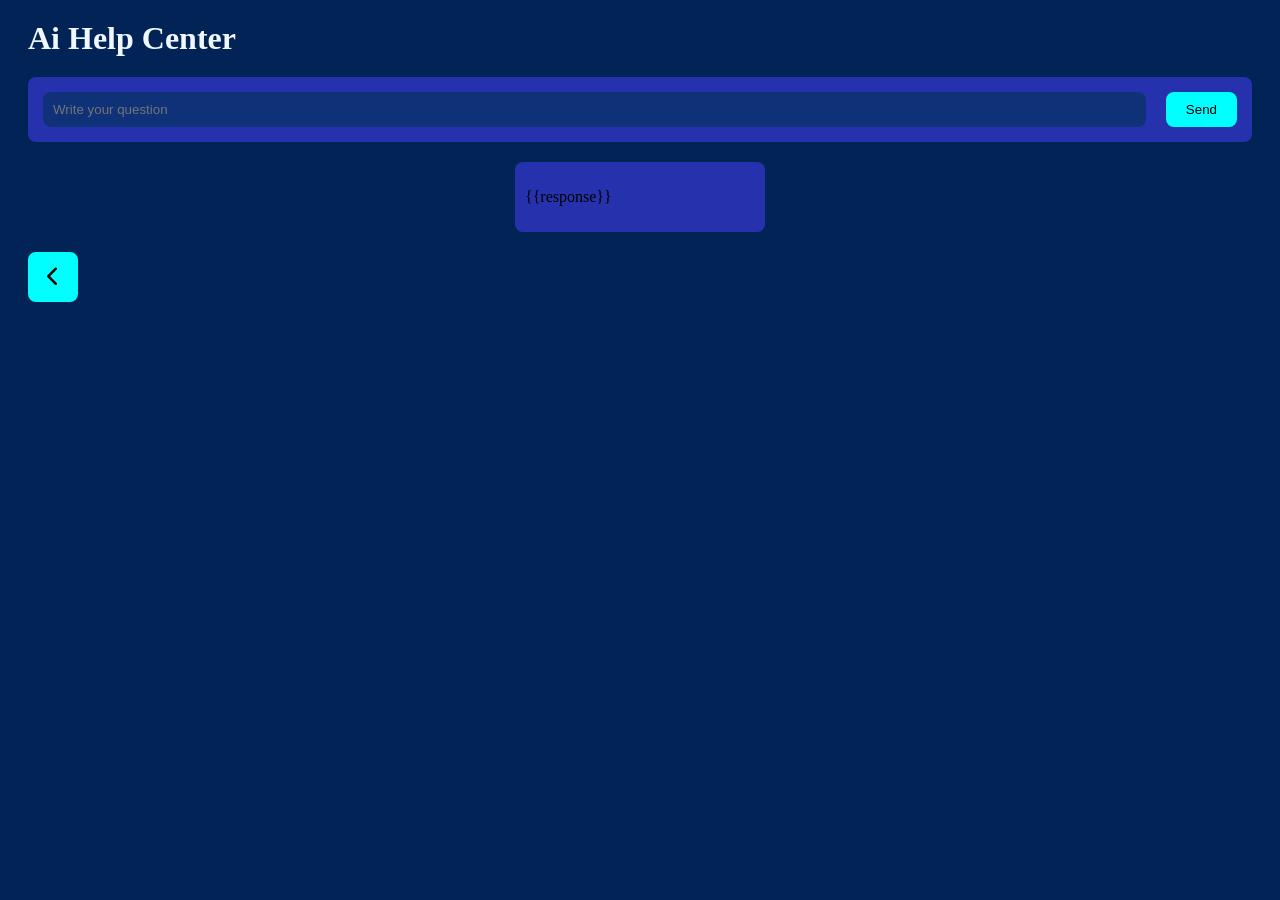
<file: templates/chat.html>
<!DOCTYPE html>
<html lang="en">
<head>
    <title>AI Help Center</title>
    <link rel="stylesheet" href="/static/style.css">
    <link rel="stylesheet" href="https://cdnjs.cloudflare.com/ajax/libs/font-awesome/6.4.0/css/all.min.css">
</head>
<body class="help-center">

<h1 class="title-boot">Ai Help Center</h1>

<form method="POST">
    <input class="ask" type="text" name="message" placeholder="Write your question" required>
    <button type="submit">Send</button>
</form>

<div>
    <p>{{response}}</p>
</div>

<a href="/" class="back-btn">
  <i class="fa-solid fa-chevron-left"></i>
</a>

</body>
</html>
</file>
<file: static/style.css>
.index{
    font-family: Arial;
    background:#012356;
    color:white;
    text-align:center;
    display: flex;
    flex-direction: column;
    align-items: center;
    min-height: 100vh;
}

hr {
    border: 3px solid aqua;
    width: 90%;
    justify-content: center;
}


form{
    display: flex;
    gap: 10px;
    flex-wrap: wrap;
    align-items: center;
    flex-grow: 1px;
    margin:20px;
    background-color: #2632ad;
    padding: 10px;
    border-radius: 8px;
}

select, input, button{
    padding:10px;
    margin:5px;
    background-color: #0131569c;
    border: none;
    outline: none;
    border-radius: 8px;
    color: aqua;
}

div{
    width: 230px;
    padding: 10px;
    background-color: #2632ad;
    margin: 15px auto;
    border-radius: 8px;
}

div a{
    display: block;
    text-decoration: none;
    color: aqua;
    padding: 8px;
}

a:hover{
    background-color: #000860;
    transform: scale(1.05);
    transition: 0.3s;
    border-radius: 6px;
}



.report {
    background: #012356;
    color: white;
    font-family: Arial;
    text-align: center;
}

table {
    width: 90%;
    margin: 30px auto;
    border-collapse: collapse;
    background: #1a1a2e;
}

th {
    background: #0f3460;
    color: aqua;
    padding: 12px;
}

td {
    padding: 10px;
    border-bottom: 1px solid #444;
}

tr:hover {
    background: #16213e;
}

button {
    padding: 10px 20px;
    background: aqua;
    color: black;
    border: none;
    border-radius: 8px;
    cursor: pointer;
}

button:hover {
    background: #00ffff;
}

.fa-comments{
    display: inline-block;
    padding: 10px 20px;
    background: aqua;
    color: black;
    text-decoration: none;
    border-radius: 8px;
    transition: 0.3s;
}

.fa-comments{
    background: #00ffff;
    transform: scale(1.05);
    margin: 15px 0;
}

.help-center{
    background: #012356;
}
.back-btn{
    display: flex;
    justify-content: center;
    align-items: center;
    background: #00ffff;
    width: 50px;
    height: 50px;
    border-radius: 8px;
    border: none;
    cursor: pointer;
    margin: 20px;
    text-decoration: none;
    color: #000860;
}

.back-btn i{
    font-size: 20px;
    color: black;
}

.title-boot{
    color: aliceblue;
    margin: 20px;
}

.ask{
    flex-grow: 1;
}

.data-info input{
    flex: 1;
    min-width: 150px;
}

.search-btn{
    display: inline-flex;
    align-items: center;
    gap: 8px;
    background: aqua;
    color: black;
    padding: 10px 15px;
    border-radius: 8px;
    text-decoration: none;
    margin: 15px;
    transition: 0.3s;
}

.search-btn i{
    font-size: 14px;
}

.search-btn:hover{
    background: #000860;
    transform: scale(1.05);
}
.data-students{
    background: #0f3460;
    color: #00ffff;
}
.result-students{
    background: #012356;
    color: white;
}
.parents{
    background: #012356;
    color: white;
    font-family: Arial;
    text-align: center;
}
</file>
